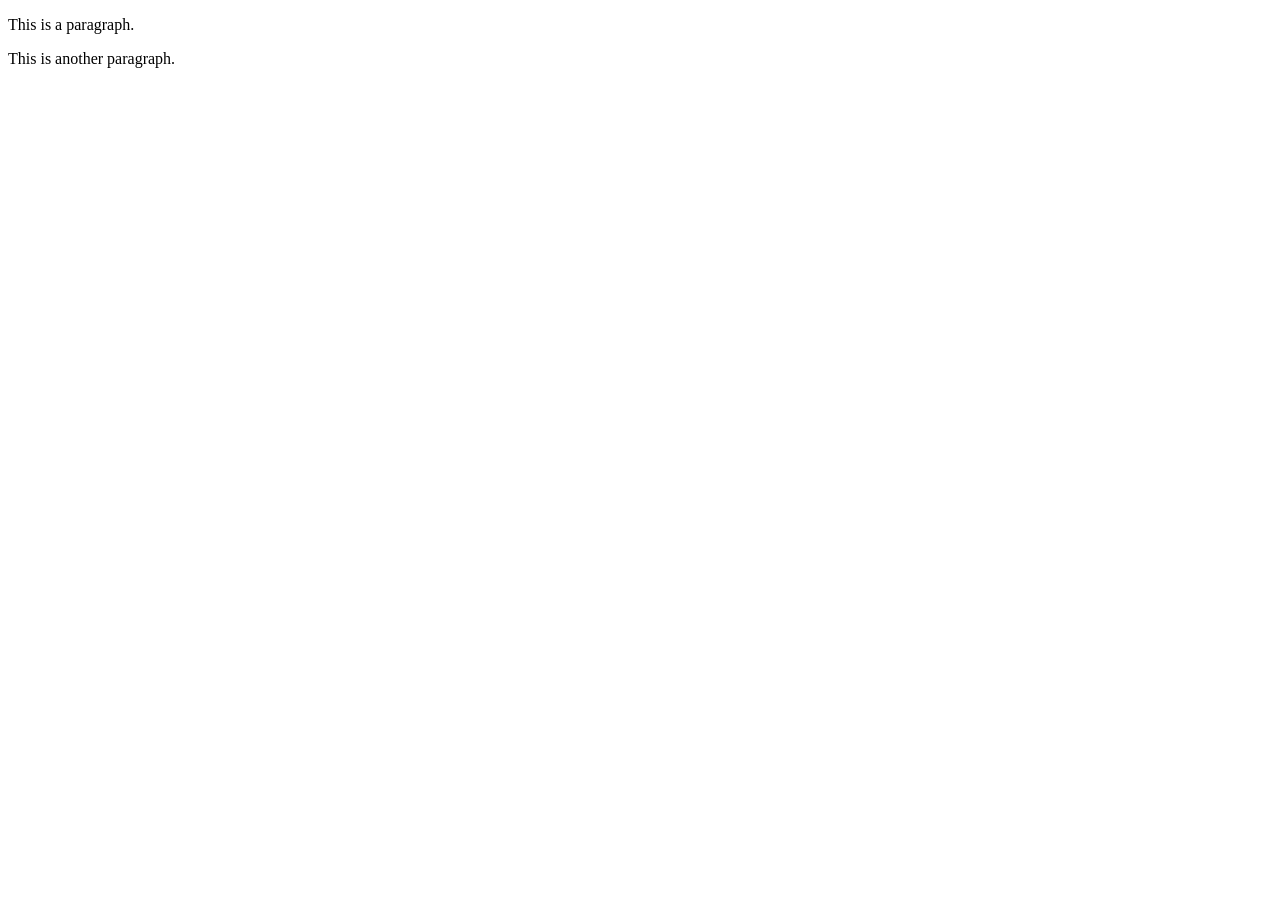
<file: apna_ college_js/index.html>
<!DOCTYPE html>
<html lang="en">
<head>
    <meta charset="UTF-8">
    <meta name="viewport" content="width=device-width, initial-scale=1.0">
    <title>anpna colege in js form the neelkamal nishad</title>
</head>
<body>
    <div id="div1">
        <p id="p1">This is a paragraph.</p>
        <p id="p2">This is another paragraph.</p>
      </div>
      
      <script src="script.js"></script>
      <script src="loop.js"></script>
</body>
</html>
</file>
